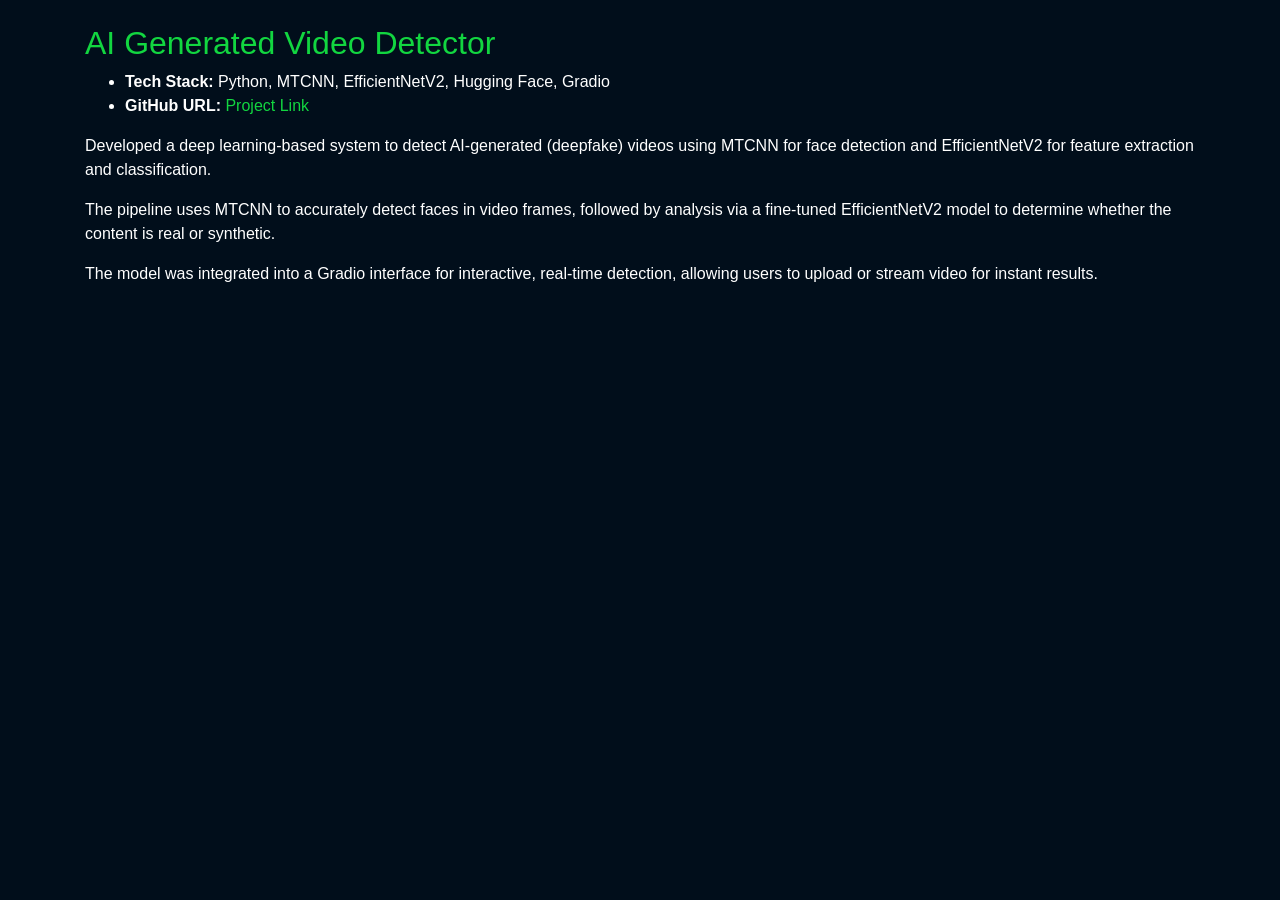
<file: projects/aivideodec.html>
<!DOCTYPE html>
<html lang="en">
<head>
  <meta charset="utf-8">
  <meta content="width=device-width, initial-scale=1.0" name="viewport">

  <title>AI Generated Video Detector</title>
  <meta name="description" content="Deepfake detection using MTCNN and EfficientNetV2">
  <meta name="keywords" content="AI, Deepfake, Gradio, EfficientNet, MTCNN">

  <link href="../assets/img/favicon.png" rel="icon">
  <link href="../assets/vendor/bootstrap/css/bootstrap.min.css" rel="stylesheet">
  <link href="../assets/vendor/boxicons/css/boxicons.min.css" rel="stylesheet">
  <link href="../assets/vendor/venobox/venobox.css" rel="stylesheet">
  <link href="../assets/css/style.css" rel="stylesheet">
</head>

<body>
<main id="main">
  <div id="portfolio-details" class="portfolio-details">
    <div class="container">
      <div class="row">
        <div class="col-lg-12 portfolio-info">
          <br>
          <h2 style="color:#12d640">AI Generated Video Detector</h2>

          <ul>
            <li><strong>Tech Stack:</strong> Python, MTCNN, EfficientNetV2, Hugging Face, Gradio</li>
            <li><strong>GitHub URL:</strong> <a href="https://github.com/rajaprerak/ResumeSectionClassifier" target="_blank">Project Link</a></li>
          </ul>

          <p>
            Developed a deep learning-based system to detect AI-generated (deepfake) videos using MTCNN for face detection and EfficientNetV2 for feature extraction and classification.
          </p>
          <p>
            The pipeline uses MTCNN to accurately detect faces in video frames, followed by analysis via a fine-tuned EfficientNetV2 model to determine whether the content is real or synthetic.
          </p>
          <p>
            The model was integrated into a Gradio interface for interactive, real-time detection, allowing users to upload or stream video for instant results.
          </p>
        </div>
      </div>
    </div>
  </div>
</main>

<script src="../assets/vendor/jquery/jquery.min.js"></script>
  <script src="../assets/vendor/bootstrap/js/bootstrap.bundle.min.js"></script>
  <script src="../assets/vendor/jquery.easing/jquery.easing.min.js"></script>
  <script src="../assets/vendor/php-email-form/validate.js"></script>
  <script src="../assets/vendor/waypoints/jquery.waypoints.min.js"></script>
  <script src="../assets/vendor/counterup/counterup.min.js"></script>
  <script src="../assets/vendor/owl.carousel/owl.carousel.min.js"></script>
  <script src="../assets/vendor/isotope-layout/isotope.pkgd.min.js"></script>
  <script src="../assets/vendor/venobox/venobox.min.js"></script>

  <!-- Template Main JS File -->
  <script src="../assets/js/main.js"></script>

</body>
</html>
</file>
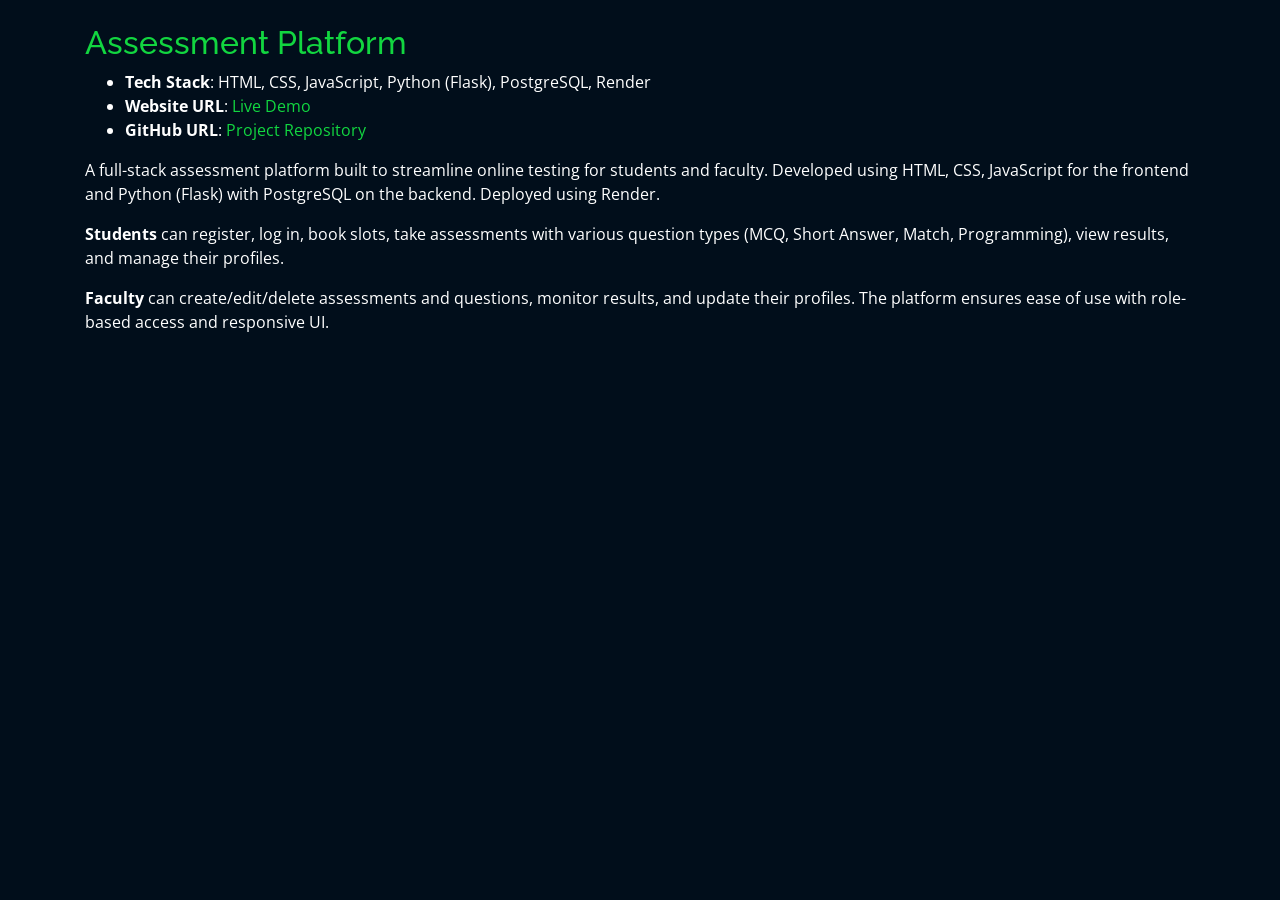
<file: projects/assesplat.html>
<!DOCTYPE html>
<html lang="en">
<head>
  <meta charset="utf-8">
  <meta content="width=device-width, initial-scale=1.0" name="viewport">

  <title>Assessment Platform</title>
  <meta name="description" content="An online assessment platform for students and faculty using Flask and PostgreSQL.">
  <meta name="keywords" content="Assessment, Python, Flask, PostgreSQL, Render">

  <!-- Favicons -->
  <link href="../assets/img/favicon.png" rel="icon">
  <link href="../assets/img/apple-touch-icon.png" rel="apple-touch-icon">

  <!-- Google Fonts -->
  <link href="https://fonts.googleapis.com/css?family=Open+Sans|Raleway|Poppins" rel="stylesheet">

  <!-- Vendor CSS Files -->
  <link href="../assets/vendor/bootstrap/css/bootstrap.min.css" rel="stylesheet">
  <link href="../assets/vendor/boxicons/css/boxicons.min.css" rel="stylesheet">
  <link href="../assets/vendor/venobox/venobox.css" rel="stylesheet">
  <link href="../assets/css/style.css" rel="stylesheet">
</head>

<body>
<main id="main">
  <div id="portfolio-details" class="portfolio-details">
    <div class="container">
      <div class="row">
        <div class="col-lg-12 portfolio-info">
          <br>
          <h2 style="color:#12d640">Assessment Platform</h2>

          <ul>
            <li><strong>Tech Stack</strong>: HTML, CSS, JavaScript, Python (Flask), PostgreSQL, Render</li>
            <li><strong>Website URL</strong>: <a href="https://galvanic-music.herokuapp.com/" target="_blank">Live Demo</a></li>
            <li><strong>GitHub URL</strong>: <a href="https://github.com/Pranesh-2005/Assesment_Platform" target="_blank">Project Repository</a></li>
          </ul>

          <p>
            A full-stack assessment platform built to streamline online testing for students and faculty. Developed using HTML, CSS, JavaScript for the frontend and Python (Flask) with PostgreSQL on the backend. Deployed using Render.
          </p>
          <p>
            <strong>Students</strong> can register, log in, book slots, take assessments with various question types (MCQ, Short Answer, Match, Programming), view results, and manage their profiles.
          </p>
          <p>
            <strong>Faculty</strong> can create/edit/delete assessments and questions, monitor results, and update their profiles. The platform ensures ease of use with role-based access and responsive UI.
          </p>
        </div>
      </div>
    </div>
  </div>
</main>

<!-- JS Files -->
<script src="../assets/vendor/jquery/jquery.min.js"></script>
  <script src="../assets/vendor/bootstrap/js/bootstrap.bundle.min.js"></script>
  <script src="../assets/vendor/jquery.easing/jquery.easing.min.js"></script>
  <script src="../assets/vendor/php-email-form/validate.js"></script>
  <script src="../assets/vendor/waypoints/jquery.waypoints.min.js"></script>
  <script src="../assets/vendor/counterup/counterup.min.js"></script>
  <script src="../assets/vendor/owl.carousel/owl.carousel.min.js"></script>
  <script src="../assets/vendor/isotope-layout/isotope.pkgd.min.js"></script>
  <script src="../assets/vendor/venobox/venobox.min.js"></script>

  <!-- Template Main JS File -->
  <script src="../assets/js/main.js"></script>

</body>
</html>
</file>
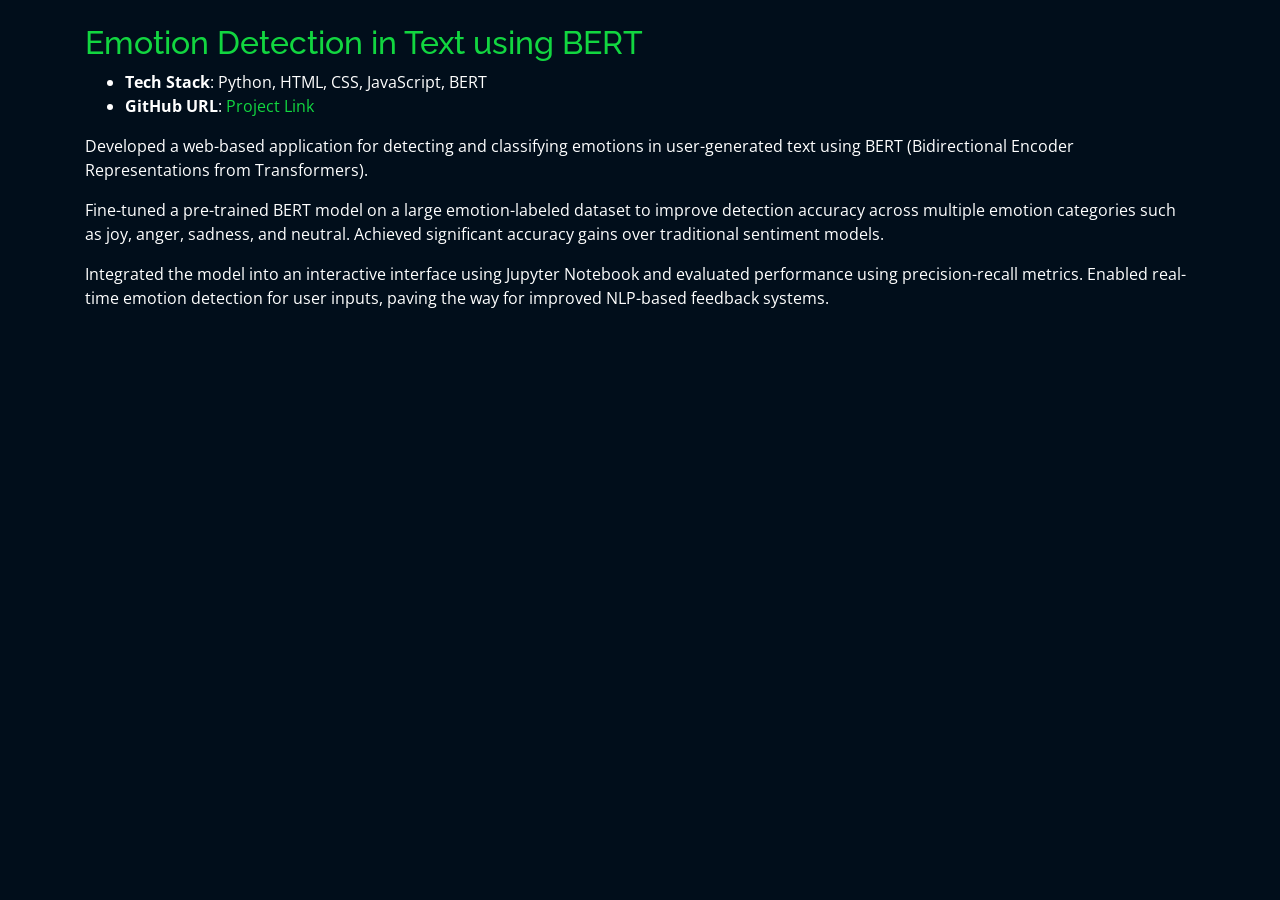
<file: projects/emointxt.html>
<!DOCTYPE html>
<html lang="en">

<head>
  <meta charset="utf-8">
  <meta content="width=device-width, initial-scale=1.0" name="viewport">
  <title>Emotion Detection In Text using BERT</title>
  <meta content="A web-based application for emotion detection in text using the BERT model." name="description">
  <meta content="Emotion Detection, BERT, Natural Language Processing, Python, AI" name="keywords">

  <!-- Favicons -->
  <link href="../assets/img/favicon.png" rel="icon">
  <link href="../assets/img/apple-touch-icon.png" rel="apple-touch-icon">

  <!-- Google Fonts -->
  <link href="https://fonts.googleapis.com/css?family=Open+Sans:300,300i,400,400i,600,600i,700,700i|Raleway:300,300i,400,400i,500,500i,600,600i,700,700i|Poppins:300,300i,400,400i,500,500i,600,600i,700,700i&display=swap" rel="stylesheet">

  <!-- Vendor CSS Files -->
  <link href="../assets/vendor/bootstrap/css/bootstrap.min.css" rel="stylesheet">
  <link href="../assets/vendor/icofont/icofont.min.css" rel="stylesheet">
  <link href="../assets/vendor/remixicon/remixicon.css" rel="stylesheet">
  <link href="../assets/vendor/owl.carousel/assets/owl.carousel.min.css" rel="stylesheet">
  <link href="../assets/vendor/boxicons/css/boxicons.min.css" rel="stylesheet">
  <link href="../assets/vendor/venobox/venobox.css" rel="stylesheet">

  <!-- Template Main CSS File -->
  <link href="../assets/css/style.css" rel="stylesheet">
</head>

<body>

  <!-- ======= Portfolio Details ======= -->
  <main id="main">
    <div id="portfolio-details" class="portfolio-details">
      <div class="container">
        <div class="row">
          <div class="col-lg-12 portfolio-info">
            <br>
            <h2 style="color:#12d640">Emotion Detection in Text using BERT</h2>
            <ul>
              <li><strong>Tech Stack</strong>: Python, HTML, CSS, JavaScript, BERT</li>
              <li><strong>GitHub URL</strong>: <a href="https://github.com/Pranesh-2005/MobilePwa" target="_blank">Project Link</a></li>
            </ul>

            <p>
              Developed a web-based application for detecting and classifying emotions in user-generated text using BERT (Bidirectional Encoder Representations from Transformers).
            </p>
            <p>
              Fine-tuned a pre-trained BERT model on a large emotion-labeled dataset to improve detection accuracy across multiple emotion categories such as joy, anger, sadness, and neutral. Achieved significant accuracy gains over traditional sentiment models.
            </p>
            <p>
              Integrated the model into an interactive interface using Jupyter Notebook and evaluated performance using precision-recall metrics. Enabled real-time emotion detection for user inputs, paving the way for improved NLP-based feedback systems.
            </p>

          </div>
        </div>
      </div>
    </div><!-- End Portfolio Details -->
  </main><!-- End #main -->

  <!-- Vendor JS Files -->
  <script src="../assets/vendor/jquery/jquery.min.js"></script>
  <script src="../assets/vendor/bootstrap/js/bootstrap.bundle.min.js"></script>
  <script src="../assets/vendor/jquery.easing/jquery.easing.min.js"></script>
  <script src="../assets/vendor/php-email-form/validate.js"></script>
  <script src="../assets/vendor/waypoints/jquery.waypoints.min.js"></script>
  <script src="../assets/vendor/counterup/counterup.min.js"></script>
  <script src="../assets/vendor/owl.carousel/owl.carousel.min.js"></script>
  <script src="../assets/vendor/isotope-layout/isotope.pkgd.min.js"></script>
  <script src="../assets/vendor/venobox/venobox.min.js"></script>

  <!-- Template Main JS File -->
  <script src="../assets/js/main.js"></script>

</body>

</html>
</file>
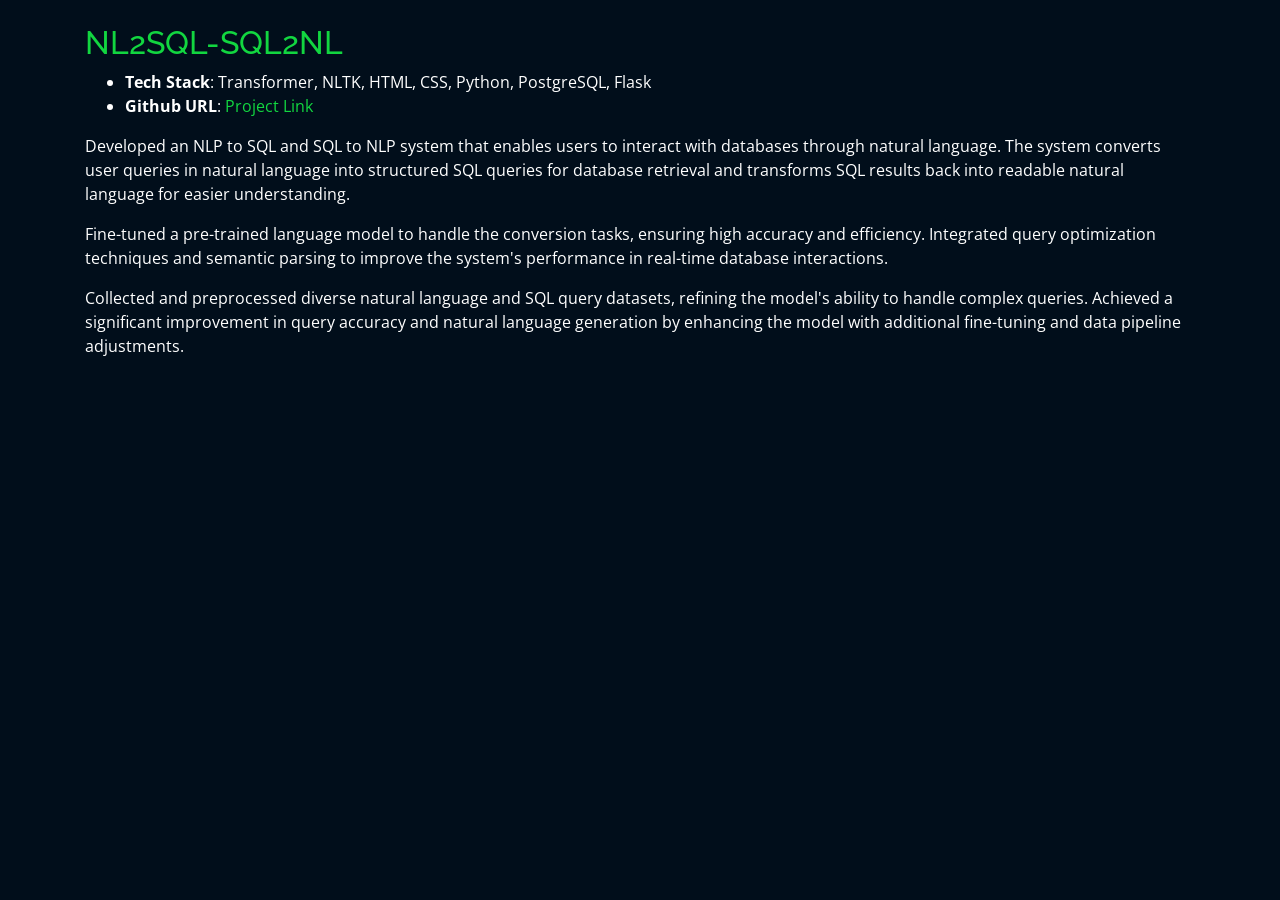
<file: projects/nlsql.html>
<html lang="en"><head>
  <meta charset="utf-8">
  <meta content="width=device-width, initial-scale=1.0" name="viewport">

  <title>NL2SQL-SQL2NL</title>
  <meta content="" name="descriptison">
  <meta content="" name="keywords">

  <!-- Favicons -->
  <link href="../assets/img/favicon.png" rel="icon">
  <link href="../assets/img/apple-touch-icon.png" rel="apple-touch-icon">

  <!-- Google Fonts -->
  <link href="https://fonts.googleapis.com/css?family=Open+Sans:300,300i,400,400i,600,600i,700,700i|Raleway:300,300i,400,400i,500,500i,600,600i,700,700i|Poppins:300,300i,400,400i,500,500i,600,600i,700,700i" rel="stylesheet">

  <!-- Vendor CSS Files -->
  <link href="../assets/vendor/bootstrap/css/bootstrap.min.css" rel="stylesheet">
  <link href="../assets/vendor/icofont/icofont.min.css" rel="stylesheet">
  <link href="../assets/vendor/remixicon/remixicon.css" rel="stylesheet">
  <link href="../assets/vendor/owl.carousel/assets/owl.carousel.min.css" rel="stylesheet">
  <link href="../assets/vendor/boxicons/css/boxicons.min.css" rel="stylesheet">
  <link href="../assets/vendor/venobox/venobox.css" rel="stylesheet">

  <!-- Template Main CSS File -->
  <link href="../assets/css/style.css" rel="stylesheet">

  <!-- =======================================================
  * Template Name: Personal - v2.2.0
  * Template URL: https://bootstrapmade.com/personal-free-resume-bootstrap-template/
  * Author: BootstrapMade.com
  * License: https://bootstrapmade.com/license/
  ======================================================== -->
</head>

<body data-gr-c-s-loaded="true">

<!-- ======= Portfolio Details ======= -->
  <main id="main">
    <div id="portfolio-details" class="portfolio-details">
      <div class="container">

        <div class="row">

          <div class="col-lg-12 portfolio-info">
            <br>
            <h2 style="color:#12d640">NL2SQL-SQL2NL</h2>

            <ul>
              <li><strong>Tech Stack</strong>: Transformer, NLTK, HTML, CSS, Python, PostgreSQL, Flask</li>
              <li><strong>Github URL</strong>: <a href="https://github.com/Pranesh-2005/Natural2Sql2Natural" target="_blank">Project Link</a></li>
            </ul>

            <p>
              Developed an NLP to SQL and SQL to NLP system that enables users to interact with databases through natural language. The system converts user queries in natural language into structured SQL queries for database retrieval and transforms SQL results back into readable natural language for easier understanding.
            </p>
            <p>
              Fine-tuned a pre-trained language model to handle the conversion tasks, ensuring high accuracy and efficiency. Integrated query optimization techniques and semantic parsing to improve the system's performance in real-time database interactions.
            </p>
            <p>
              Collected and preprocessed diverse natural language and SQL query datasets, refining the model's ability to handle complex queries. Achieved a significant improvement in query accuracy and natural language generation by enhancing the model with additional fine-tuning and data pipeline adjustments.
            </p>            
          </div>

        </div>

      </div>
    </div><!-- End Portfolio Details -->
  </main><!-- End #main -->

 <!-- Vendor JS Files -->
 <script src="../assets/vendor/jquery/jquery.min.js"></script>
 <script src="../assets/vendor/bootstrap/js/bootstrap.bundle.min.js"></script>
 <script src="../assets/vendor/jquery.easing/jquery.easing.min.js"></script>
 <script src="../assets/vendor/php-email-form/validate.js"></script>
 <script src="../assets/vendor/waypoints/jquery.waypoints.min.js"></script>
 <script src="../assets/vendor/counterup/counterup.min.js"></script>
 <script src="../assets/vendor/owl.carousel/owl.carousel.min.js"></script>
 <script src="../assets/vendor/isotope-layout/isotope.pkgd.min.js"></script>
 <script src="../assets/vendor/venobox/venobox.min.js"></script>

 <!-- Template Main JS File -->
 <script src="../assets/js/main.js"></script>

</body>
</html>
</file>
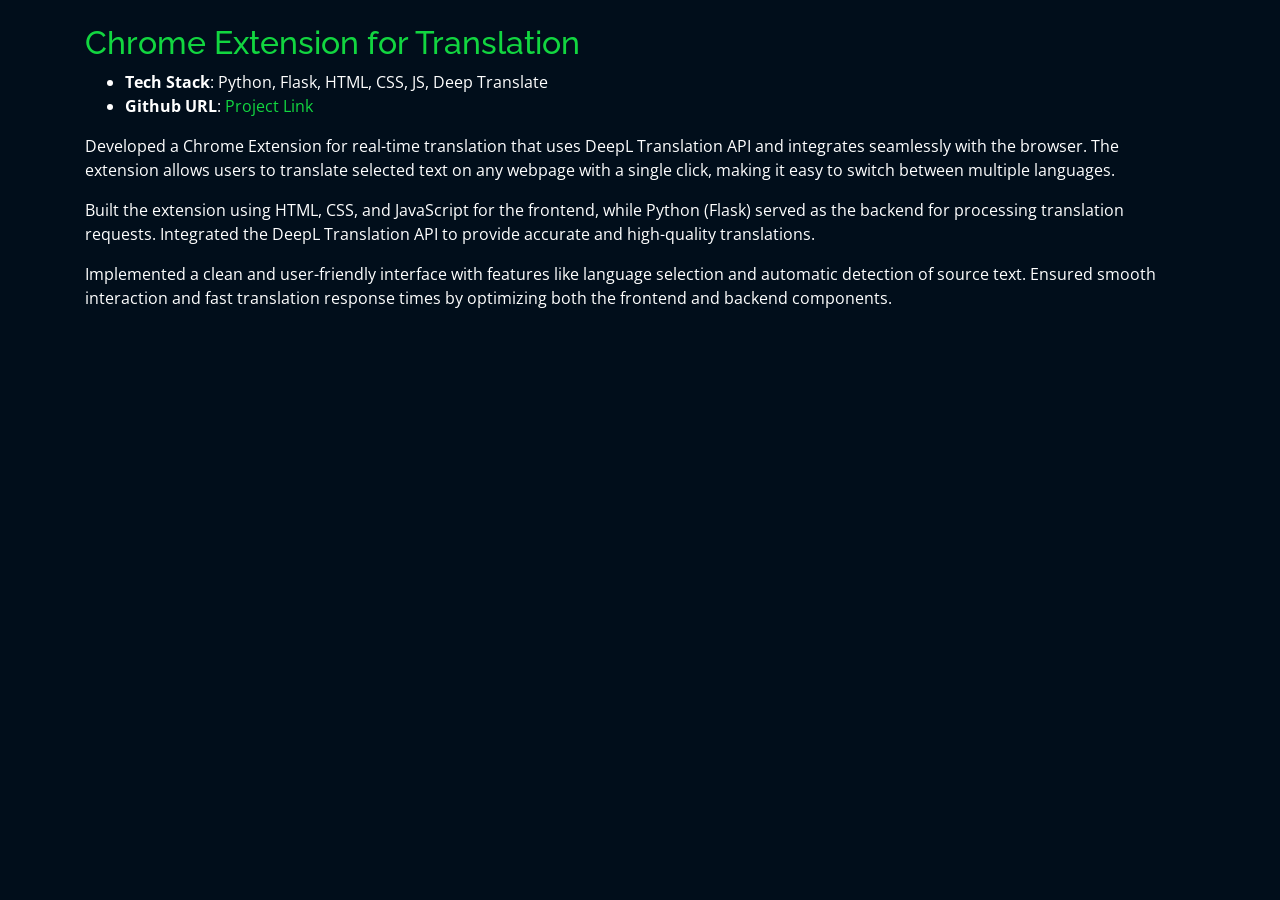
<file: projects/translation.html>
<html lang="en"><head>
  <meta charset="utf-8">
  <meta content="width=device-width, initial-scale=1.0" name="viewport">

  <title>Chrome Extension for Translation</title>
  <meta content="" name="descriptison">
  <meta content="" name="keywords">

  <!-- Favicons -->
  <link href="../assets/img/favicon.png" rel="icon">
  <link href="../assets/img/apple-touch-icon.png" rel="apple-touch-icon">

  <!-- Google Fonts -->
  <link href="https://fonts.googleapis.com/css?family=Open+Sans:300,300i,400,400i,600,600i,700,700i|Raleway:300,300i,400,400i,500,500i,600,600i,700,700i|Poppins:300,300i,400,400i,500,500i,600,600i,700,700i" rel="stylesheet">

  <!-- Vendor CSS Files -->
  <link href="../assets/vendor/bootstrap/css/bootstrap.min.css" rel="stylesheet">
  <link href="../assets/vendor/icofont/icofont.min.css" rel="stylesheet">
  <link href="../assets/vendor/remixicon/remixicon.css" rel="stylesheet">
  <link href="../assets/vendor/owl.carousel/assets/owl.carousel.min.css" rel="stylesheet">
  <link href="../assets/vendor/boxicons/css/boxicons.min.css" rel="stylesheet">
  <link href="../assets/vendor/venobox/venobox.css" rel="stylesheet">

  <!-- Template Main CSS File -->
  <link href="../assets/css/style.css" rel="stylesheet">

  <!-- =======================================================
  * Template Name: Personal - v2.2.0
  * Template URL: https://bootstrapmade.com/personal-free-resume-bootstrap-template/
  * Author: BootstrapMade.com
  * License: https://bootstrapmade.com/license/
  ======================================================== -->
</head>

<body data-gr-c-s-loaded="true">

<!-- ======= Portfolio Details ======= -->
  <main id="main">
    <div id="portfolio-details" class="portfolio-details">
      <div class="container">

        <div class="row">

          <div class="col-lg-12 portfolio-info">
            <br>
            <h2 style="color:#12d640">Chrome Extension for Translation</h2>
            <ul>
              <li><strong>Tech Stack</strong>: Python, Flask, HTML, CSS, JS, Deep Translate</li>
              <li><strong>Github URL</strong>: <a href="https://github.com/Pranesh-2005/CHROOME-EXTENSION-FOR-TRANSLATION" target="_blank">Project Link</a></li>
            </ul>

            <p>
              Developed a Chrome Extension for real-time translation that uses DeepL Translation API and integrates seamlessly with the browser. The extension allows users to translate selected text on any webpage with a single click, making it easy to switch between multiple languages.
            </p>
            <p>
              Built the extension using HTML, CSS, and JavaScript for the frontend, while Python (Flask) served as the backend for processing translation requests. Integrated the DeepL Translation API to provide accurate and high-quality translations.
            </p>
            <p>
              Implemented a clean and user-friendly interface with features like language selection and automatic detection of source text. Ensured smooth interaction and fast translation response times by optimizing both the frontend and backend components.
            </p>            
          </div>

        </div>

      </div>
    </div><!-- End Portfolio Details -->
  </main><!-- End #main -->

 <!-- Vendor JS Files -->
 <script src="../assets/vendor/jquery/jquery.min.js"></script>
 <script src="../assets/vendor/bootstrap/js/bootstrap.bundle.min.js"></script>
 <script src="../assets/vendor/jquery.easing/jquery.easing.min.js"></script>
 <script src="../assets/vendor/php-email-form/validate.js"></script>
 <script src="../assets/vendor/waypoints/jquery.waypoints.min.js"></script>
 <script src="../assets/vendor/counterup/counterup.min.js"></script>
 <script src="../assets/vendor/owl.carousel/owl.carousel.min.js"></script>
 <script src="../assets/vendor/isotope-layout/isotope.pkgd.min.js"></script>
 <script src="../assets/vendor/venobox/venobox.min.js"></script>

 <!-- Template Main JS File -->
 <script src="../assets/js/main.js"></script>

</body>
</html>
</file>
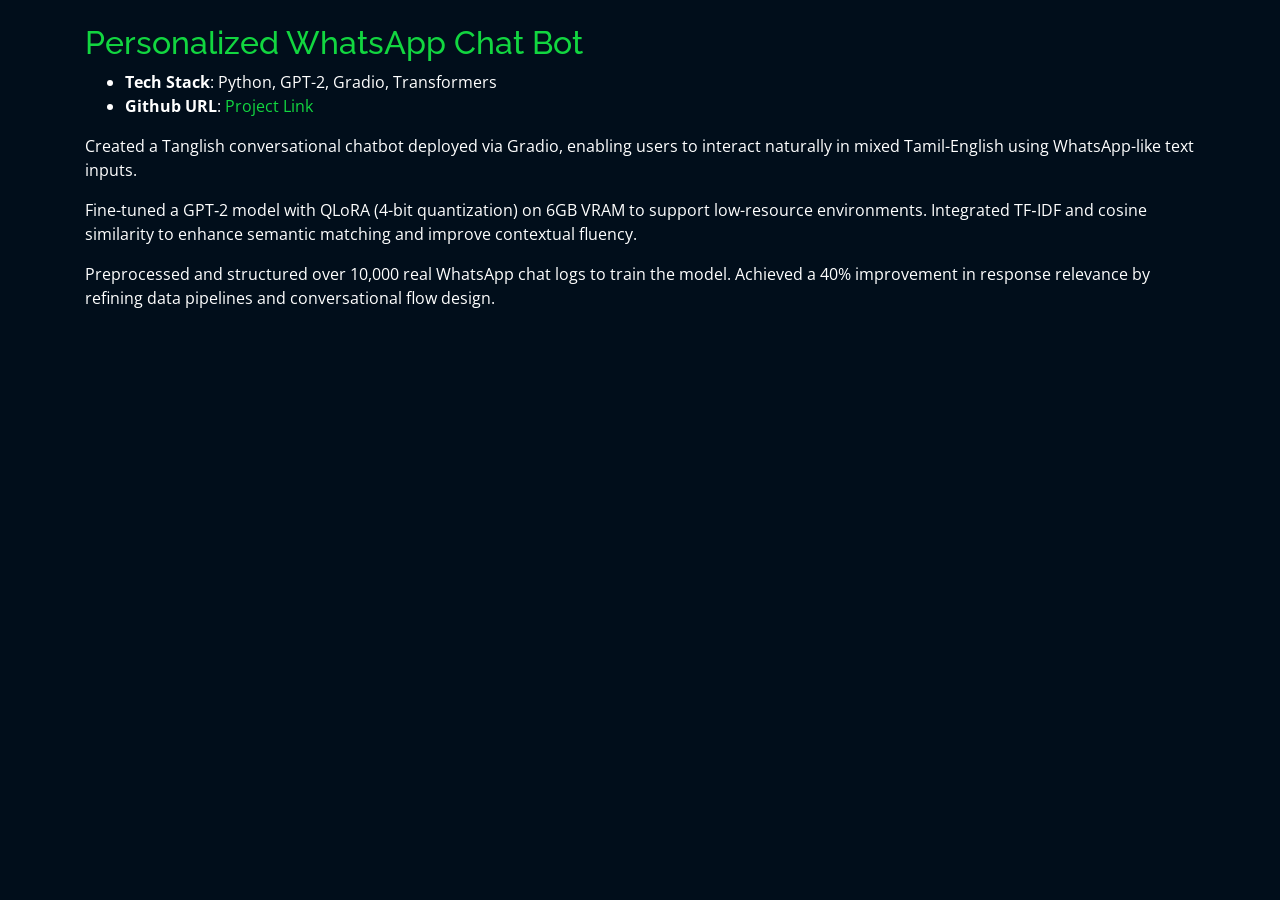
<file: projects/whatsappbot.html>
<html lang="en"><head>
    <meta charset="utf-8">
    <meta content="width=device-width, initial-scale=1.0" name="viewport">
  
    <title>Image Generator</title>
    <meta content="" name="descriptison">
    <meta content="" name="keywords">
  
    <!-- Favicons -->
    <link href="../assets/img/favicon.png" rel="icon">
    <link href="../assets/img/apple-touch-icon.png" rel="apple-touch-icon">
  
    <!-- Google Fonts -->
    <link href="https://fonts.googleapis.com/css?family=Open+Sans:300,300i,400,400i,600,600i,700,700i|Raleway:300,300i,400,400i,500,500i,600,600i,700,700i|Poppins:300,300i,400,400i,500,500i,600,600i,700,700i" rel="stylesheet">
  
    <!-- Vendor CSS Files -->
    <link href="../assets/vendor/bootstrap/css/bootstrap.min.css" rel="stylesheet">
    <link href="../assets/vendor/icofont/icofont.min.css" rel="stylesheet">
    <link href="../assets/vendor/remixicon/remixicon.css" rel="stylesheet">
    <link href="../assets/vendor/owl.carousel/assets/owl.carousel.min.css" rel="stylesheet">
    <link href="../assets/vendor/boxicons/css/boxicons.min.css" rel="stylesheet">
    <link href="../assets/vendor/venobox/venobox.css" rel="stylesheet">
  
    <!-- Template Main CSS File -->
    <link href="../assets/css/style.css" rel="stylesheet">
  
    <!-- =======================================================
    * Template Name: Personal - v2.2.0
    * Template URL: https://bootstrapmade.com/personal-free-resume-bootstrap-template/
    * Author: BootstrapMade.com
    * License: https://bootstrapmade.com/license/
    ======================================================== -->
  </head>
  
  <body data-gr-c-s-loaded="true">
  
  <!-- ======= Portfolio Details ======= -->
    <main id="main">
      <div id="portfolio-details" class="portfolio-details">
        <div class="container">
  
          <div class="row">
  
            <div class="col-lg-12 portfolio-info">
              <br>
              <h2 style="color:#12d640">Personalized WhatsApp Chat Bot</h2>
              <ul>
                <li><strong>Tech Stack</strong>: Python, GPT-2, Gradio, Transformers</li>
                <li><strong>Github URL</strong>: <a href="https://github.com/Pranesh-2005/Mimic_ChatBot" target="_blank">Project Link</a></li>
              </ul>
              <p>
                Created a Tanglish conversational chatbot deployed via Gradio, enabling users to interact naturally in mixed Tamil-English using WhatsApp-like text inputs.
                </p>
                <p>
                Fine-tuned a GPT‑2 model with QLoRA (4-bit quantization) on 6GB VRAM to support low-resource environments. Integrated TF‑IDF and cosine similarity to enhance semantic matching and improve contextual fluency.
                </p>
                <p>
                Preprocessed and structured over 10,000 real WhatsApp chat logs to train the model. Achieved a 40% improvement in response relevance by refining data pipelines and conversational flow design.
                </p>
                
            </div>
  
          </div>
  
        </div>
      </div><!-- End Portfolio Details -->
    </main><!-- End #main -->
  
   <!-- Vendor JS Files -->
   <script src="../assets/vendor/jquery/jquery.min.js"></script>
   <script src="../assets/vendor/bootstrap/js/bootstrap.bundle.min.js"></script>
   <script src="../assets/vendor/jquery.easing/jquery.easing.min.js"></script>
   <script src="../assets/vendor/php-email-form/validate.js"></script>
   <script src="../assets/vendor/waypoints/jquery.waypoints.min.js"></script>
   <script src="../assets/vendor/counterup/counterup.min.js"></script>
   <script src="../assets/vendor/owl.carousel/owl.carousel.min.js"></script>
   <script src="../assets/vendor/isotope-layout/isotope.pkgd.min.js"></script>
   <script src="../assets/vendor/venobox/venobox.min.js"></script>
 
   <!-- Template Main JS File -->
   <script src="../assets/js/main.js"></script>
 
  </body>
  </html>
</file>
<file: assets/vendor/venobox/venobox.css>
/* ------ venobox.css --------*/
.vbox-overlay *, .vbox-overlay *:before, .vbox-overlay *:after{
    -webkit-backface-visibility: hidden;
    -webkit-box-sizing:border-box;
    -moz-box-sizing:border-box;
    box-sizing:border-box;
}
.vbox-overlay * { 
    -webkit-backface-visibility: visible;
    backface-visibility: visible;
}
.vbox-overlay{
    display: -webkit-flex;
    display: flex;
    -webkit-flex-direction: column;
    flex-direction: column;
    -webkit-justify-content: center;
    justify-content: center;
    -webkit-align-items: center;
    align-items: center;
    position: fixed;
    left: 0;
    top: 0;
    bottom: 0;
    right: 0;
    z-index: 999999;
}

/* ----- navigation ----- */
.vbox-title{
    width: 100%;
    height: 40px;
    float: left;
    text-align: center;
    line-height: 28px;
    font-size: 12px;
    padding: 6px 50px;
    overflow: hidden;
    position: fixed;
    display: none;
    left: 0;
    z-index: 89;
}
.vbox-close{
    cursor: pointer;
    position: fixed;
    top: -1px;
    right: 0;
    width: 50px;
    height: 40px;
    padding: 6px;
    display: block;
    background-position:10px center;
    overflow: hidden;
    font-size: 24px;
    line-height: 1;
    text-align: center;
    z-index: 99;
}
.vbox-left{
    cursor: pointer;
    position: fixed;
    left: 0;
    height: 40px;
    overflow: hidden;
    line-height: 28px;
    font-size: 12px;
    z-index: 99;
    display: flex;
    align-items:center;
}
.vbox-num{
    display: inline-block;
    margin: 6px 0 6px 15px;
}
/* ----- Social share ----- */
.vbox-share{
    line-height: 28px;
    font-size: 12px;
    overflow: hidden;
    position: fixed;
    left: 0;
    z-index: 98;
    display: flex;
    align-items:center;
    justify-content: center;
    width: 100%;
    text-align: center;
}
.vbox-share svg{
    max-height: 28px;
    width: 28px;
    z-index: 10;
    margin-left: 12px;
    margin-top: 6px;
    margin-bottom: 6px;
    vertical-align: middle;
}


/* ----- navigation ARROWS ----- */
.vbox-next, .vbox-prev{
    position: fixed;
    top: 50%;
    margin-top: -15px;
    overflow: hidden;
    cursor: pointer;
    display: block;
    width: 45px;
    height: 45px;
    z-index: 99;
}
.vbox-next span, .vbox-prev span{
    position: relative;
    width: 20px;
    height: 20px;
    border: 2px solid transparent;
    border-top-color: #B6B6B6;
    border-right-color: #B6B6B6;
    text-indent: -100px;
    position: absolute;
    top: 8px;
    display: block;
}
.vbox-prev{
    left: 15px;
}
.vbox-next{
    right: 15px;
}
.vbox-prev span{
    left: 10px;
    -ms-transform: rotate(-135deg);
    -webkit-transform: rotate(-135deg);
    transform: rotate(-135deg);
}
.vbox-next span{
    -ms-transform: rotate(45deg);
    -webkit-transform: rotate(45deg);
    transform: rotate(45deg);
    right: 10px;
}
/* ------- inline window ------ */
.vbox-inline{
    width: 420px;
    height: 315px;
    height: 70vh;
    padding: 10px;
    background: #fff;
    margin: 0 auto;
    overflow: auto;
    text-align: left;
}
/* ------- Video & iFrames window ------ */
.venoframe{
    max-width: 100%;
    width: 100%;
    border: none;
    width: 100%;
    height: 260px;
    height: 70vh;
}
.venoframe.vbvid{
    height: 260px;
}
@media (min-width: 768px) {
    .venoframe, .vbox-inline{
        width: 90%;
        height: 360px;
        height: 70vh;
    }
    .venoframe.vbvid{
        width: 640px;
        height: 360px;
    }
}
@media (min-width: 992px) {
    .venoframe, .vbox-inline{
        max-width: 1200px;
        width: 80%;
        height: 540px;
        height: 70vh;
    }
    .venoframe.vbvid{
        width: 960px;
        height: 540px;
    }
}
/* 
Please do NOT edit this part! 
or at least read this note: http://i.imgur.com/7C0ws9e.gif
*/
.vbox-open{
    overflow: hidden;
}
.vbox-container{
    position: absolute;
    left: 0;
    right: 0;
    top: 0;
    bottom: 0;
    overflow-x: hidden;
    overflow-y: scroll;
    overflow-scrolling: touch;
    -webkit-overflow-scrolling: touch;
    z-index: 20;
    max-height: 100%;

}

.vbox-content{
    text-align: center;
    float: left;
    width: 100%;
    position: relative;
    overflow: hidden;
    padding: 20px 4%;
}
.vbox-container img{
    max-width: 100%;
    height: auto;
}
.vbox-figlio{
    box-shadow: 0 0 12px rgba(0,0,0,0.19), 0 6px 6px rgba(0,0,0,0.23);
    max-width: 100%;
    text-align: initial;
}
img.vbox-figlio{
    -webkit-user-select: none;
-khtml-user-select: none;
-moz-user-select: none;
-o-user-select: none;
user-select: none;
}
.vbox-content.swipe-left{
    margin-left: -200px !important;
}
.vbox-content.swipe-right{
    margin-left: 200px !important;
}
.vbox-animated{
    webkit-transition: margin 300ms ease-out;
    transition: margin 300ms ease-out;
}

/* ---------- preloader ----------
 * SPINKIT 
 * http://tobiasahlin.com/spinkit/
-------------------------------- */
.sk-double-bounce,.sk-rotating-plane{width:40px;height:40px;margin:40px auto}.sk-rotating-plane{background-color:#333;-webkit-animation:sk-rotatePlane 1.2s infinite ease-in-out;animation:sk-rotatePlane 1.2s infinite ease-in-out}@-webkit-keyframes sk-rotatePlane{0%{-webkit-transform:perspective(120px) rotateX(0) rotateY(0);transform:perspective(120px) rotateX(0) rotateY(0)}50%{-webkit-transform:perspective(120px) rotateX(-180.1deg) rotateY(0);transform:perspective(120px) rotateX(-180.1deg) rotateY(0)}100%{-webkit-transform:perspective(120px) rotateX(-180deg) rotateY(-179.9deg);transform:perspective(120px) rotateX(-180deg) rotateY(-179.9deg)}}@keyframes sk-rotatePlane{0%{-webkit-transform:perspective(120px) rotateX(0) rotateY(0);transform:perspective(120px) rotateX(0) rotateY(0)}50%{-webkit-transform:perspective(120px) rotateX(-180.1deg) rotateY(0);transform:perspective(120px) rotateX(-180.1deg) rotateY(0)}100%{-webkit-transform:perspective(120px) rotateX(-180deg) rotateY(-179.9deg);transform:perspective(120px) rotateX(-180deg) rotateY(-179.9deg)}}.sk-double-bounce{position:relative}.sk-double-bounce .sk-child{width:100%;height:100%;border-radius:50%;background-color:#333;opacity:.6;position:absolute;top:0;left:0;-webkit-animation:sk-doubleBounce 2s infinite ease-in-out;animation:sk-doubleBounce 2s infinite ease-in-out}.sk-chasing-dots .sk-child,.sk-spinner-pulse,.sk-three-bounce .sk-child{background-color:#333;border-radius:100%}.sk-double-bounce .sk-double-bounce2{-webkit-animation-delay:-1s;animation-delay:-1s}@-webkit-keyframes sk-doubleBounce{0%,100%{-webkit-transform:scale(0);transform:scale(0)}50%{-webkit-transform:scale(1);transform:scale(1)}}@keyframes sk-doubleBounce{0%,100%{-webkit-transform:scale(0);transform:scale(0)}50%{-webkit-transform:scale(1);transform:scale(1)}}.sk-wave{margin:40px auto;width:50px;height:40px;text-align:center;font-size:10px}.sk-wave .sk-rect{background-color:#333;height:100%;width:6px;display:inline-block;-webkit-animation:sk-waveStretchDelay 1.2s infinite ease-in-out;animation:sk-waveStretchDelay 1.2s infinite ease-in-out}.sk-wave .sk-rect1{-webkit-animation-delay:-1.2s;animation-delay:-1.2s}.sk-wave .sk-rect2{-webkit-animation-delay:-1.1s;animation-delay:-1.1s}.sk-wave .sk-rect3{-webkit-animation-delay:-1s;animation-delay:-1s}.sk-wave .sk-rect4{-webkit-animation-delay:-.9s;animation-delay:-.9s}.sk-wave .sk-rect5{-webkit-animation-delay:-.8s;animation-delay:-.8s}@-webkit-keyframes sk-waveStretchDelay{0%,100%,40%{-webkit-transform:scaleY(.4);transform:scaleY(.4)}20%{-webkit-transform:scaleY(1);transform:scaleY(1)}}@keyframes sk-waveStretchDelay{0%,100%,40%{-webkit-transform:scaleY(.4);transform:scaleY(.4)}20%{-webkit-transform:scaleY(1);transform:scaleY(1)}}.sk-wandering-cubes{margin:40px auto;width:40px;height:40px;position:relative}.sk-wandering-cubes .sk-cube{background-color:#333;width:10px;height:10px;position:absolute;top:0;left:0;-webkit-animation:sk-wanderingCube 1.8s ease-in-out -1.8s infinite both;animation:sk-wanderingCube 1.8s ease-in-out -1.8s infinite both}.sk-chasing-dots,.sk-spinner-pulse{width:40px;height:40px;margin:40px auto}.sk-wandering-cubes .sk-cube2{-webkit-animation-delay:-.9s;animation-delay:-.9s}@-webkit-keyframes sk-wanderingCube{0%{-webkit-transform:rotate(0);transform:rotate(0)}25%{-webkit-transform:translateX(30px) rotate(-90deg) scale(.5);transform:translateX(30px) rotate(-90deg) scale(.5)}50%{-webkit-transform:translateX(30px) translateY(30px) rotate(-179deg);transform:translateX(30px) translateY(30px) rotate(-179deg)}50.1%{-webkit-transform:translateX(30px) translateY(30px) rotate(-180deg);transform:translateX(30px) translateY(30px) rotate(-180deg)}75%{-webkit-transform:translateX(0) translateY(30px) rotate(-270deg) scale(.5);transform:translateX(0) translateY(30px) rotate(-270deg) scale(.5)}100%{-webkit-transform:rotate(-360deg);transform:rotate(-360deg)}}@keyframes sk-wanderingCube{0%{-webkit-transform:rotate(0);transform:rotate(0)}25%{-webkit-transform:translateX(30px) rotate(-90deg) scale(.5);transform:translateX(30px) rotate(-90deg) scale(.5)}50%{-webkit-transform:translateX(30px) translateY(30px) rotate(-179deg);transform:translateX(30px) translateY(30px) rotate(-179deg)}50.1%{-webkit-transform:translateX(30px) translateY(30px) rotate(-180deg);transform:translateX(30px) translateY(30px) rotate(-180deg)}75%{-webkit-transform:translateX(0) translateY(30px) rotate(-270deg) scale(.5);transform:translateX(0) translateY(30px) rotate(-270deg) scale(.5)}100%{-webkit-transform:rotate(-360deg);transform:rotate(-360deg)}}.sk-spinner-pulse{-webkit-animation:sk-pulseScaleOut 1s infinite ease-in-out;animation:sk-pulseScaleOut 1s infinite ease-in-out}@-webkit-keyframes sk-pulseScaleOut{0%{-webkit-transform:scale(0);transform:scale(0)}100%{-webkit-transform:scale(1);transform:scale(1);opacity:0}}@keyframes sk-pulseScaleOut{0%{-webkit-transform:scale(0);transform:scale(0)}100%{-webkit-transform:scale(1);transform:scale(1);opacity:0}}.sk-chasing-dots{position:relative;text-align:center;-webkit-animation:sk-chasingDotsRotate 2s infinite linear;animation:sk-chasingDotsRotate 2s infinite linear}.sk-chasing-dots .sk-child{width:60%;height:60%;display:inline-block;position:absolute;top:0;-webkit-animation:sk-chasingDotsBounce 2s infinite ease-in-out;animation:sk-chasingDotsBounce 2s infinite ease-in-out}.sk-chasing-dots .sk-dot2{top:auto;bottom:0;-webkit-animation-delay:-1s;animation-delay:-1s}@-webkit-keyframes sk-chasingDotsRotate{100%{-webkit-transform:rotate(360deg);transform:rotate(360deg)}}@keyframes sk-chasingDotsRotate{100%{-webkit-transform:rotate(360deg);transform:rotate(360deg)}}@-webkit-keyframes sk-chasingDotsBounce{0%,100%{-webkit-transform:scale(0);transform:scale(0)}50%{-webkit-transform:scale(1);transform:scale(1)}}@keyframes sk-chasingDotsBounce{0%,100%{-webkit-transform:scale(0);transform:scale(0)}50%{-webkit-transform:scale(1);transform:scale(1)}}.sk-three-bounce{margin:40px auto;width:80px;text-align:center}.sk-three-bounce .sk-child{width:20px;height:20px;display:inline-block;-webkit-animation:sk-three-bounce 1.4s ease-in-out 0s infinite both;animation:sk-three-bounce 1.4s ease-in-out 0s infinite both}.sk-circle .sk-child:before,.sk-fading-circle .sk-circle:before{display:block;border-radius:100%;content:'';background-color:#333}.sk-three-bounce .sk-bounce1{-webkit-animation-delay:-.32s;animation-delay:-.32s}.sk-three-bounce .sk-bounce2{-webkit-animation-delay:-.16s;animation-delay:-.16s}@-webkit-keyframes sk-three-bounce{0%,100%,80%{-webkit-transform:scale(0);transform:scale(0)}40%{-webkit-transform:scale(1);transform:scale(1)}}@keyframes sk-three-bounce{0%,100%,80%{-webkit-transform:scale(0);transform:scale(0)}40%{-webkit-transform:scale(1);transform:scale(1)}}.sk-circle{margin:40px auto;width:40px;height:40px;position:relative}.sk-circle .sk-child{width:100%;height:100%;position:absolute;left:0;top:0}.sk-circle .sk-child:before{margin:0 auto;width:15%;height:15%;-webkit-animation:sk-circleBounceDelay 1.2s infinite ease-in-out both;animation:sk-circleBounceDelay 1.2s infinite ease-in-out both}.sk-circle .sk-circle2{-webkit-transform:rotate(30deg);-ms-transform:rotate(30deg);transform:rotate(30deg)}.sk-circle .sk-circle3{-webkit-transform:rotate(60deg);-ms-transform:rotate(60deg);transform:rotate(60deg)}.sk-circle .sk-circle4{-webkit-transform:rotate(90deg);-ms-transform:rotate(90deg);transform:rotate(90deg)}.sk-circle .sk-circle5{-webkit-transform:rotate(120deg);-ms-transform:rotate(120deg);transform:rotate(120deg)}.sk-circle .sk-circle6{-webkit-transform:rotate(150deg);-ms-transform:rotate(150deg);transform:rotate(150deg)}.sk-circle .sk-circle7{-webkit-transform:rotate(180deg);-ms-transform:rotate(180deg);transform:rotate(180deg)}.sk-circle .sk-circle8{-webkit-transform:rotate(210deg);-ms-transform:rotate(210deg);transform:rotate(210deg)}.sk-circle .sk-circle9{-webkit-transform:rotate(240deg);-ms-transform:rotate(240deg);transform:rotate(240deg)}.sk-circle .sk-circle10{-webkit-transform:rotate(270deg);-ms-transform:rotate(270deg);transform:rotate(270deg)}.sk-circle .sk-circle11{-webkit-transform:rotate(300deg);-ms-transform:rotate(300deg);transform:rotate(300deg)}.sk-circle .sk-circle12{-webkit-transform:rotate(330deg);-ms-transform:rotate(330deg);transform:rotate(330deg)}.sk-circle .sk-circle2:before{-webkit-animation-delay:-1.1s;animation-delay:-1.1s}.sk-circle .sk-circle3:before{-webkit-animation-delay:-1s;animation-delay:-1s}.sk-circle .sk-circle4:before{-webkit-animation-delay:-.9s;animation-delay:-.9s}.sk-circle .sk-circle5:before{-webkit-animation-delay:-.8s;animation-delay:-.8s}.sk-circle .sk-circle6:before{-webkit-animation-delay:-.7s;animation-delay:-.7s}.sk-circle .sk-circle7:before{-webkit-animation-delay:-.6s;animation-delay:-.6s}.sk-circle .sk-circle8:before{-webkit-animation-delay:-.5s;animation-delay:-.5s}.sk-circle .sk-circle9:before{-webkit-animation-delay:-.4s;animation-delay:-.4s}.sk-circle .sk-circle10:before{-webkit-animation-delay:-.3s;animation-delay:-.3s}.sk-circle .sk-circle11:before{-webkit-animation-delay:-.2s;animation-delay:-.2s}.sk-circle .sk-circle12:before{-webkit-animation-delay:-.1s;animation-delay:-.1s}@-webkit-keyframes sk-circleBounceDelay{0%,100%,80%{-webkit-transform:scale(0);transform:scale(0)}40%{-webkit-transform:scale(1);transform:scale(1)}}@keyframes sk-circleBounceDelay{0%,100%,80%{-webkit-transform:scale(0);transform:scale(0)}40%{-webkit-transform:scale(1);transform:scale(1)}}.sk-cube-grid{width:40px;height:40px;margin:40px auto}.sk-cube-grid .sk-cube{width:33.33%;height:33.33%;background-color:#333;float:left;-webkit-animation:sk-cubeGridScaleDelay 1.3s infinite ease-in-out;animation:sk-cubeGridScaleDelay 1.3s infinite ease-in-out}.sk-cube-grid .sk-cube1{-webkit-animation-delay:.2s;animation-delay:.2s}.sk-cube-grid .sk-cube2{-webkit-animation-delay:.3s;animation-delay:.3s}.sk-cube-grid .sk-cube3{-webkit-animation-delay:.4s;animation-delay:.4s}.sk-cube-grid .sk-cube4{-webkit-animation-delay:.1s;animation-delay:.1s}.sk-cube-grid .sk-cube5{-webkit-animation-delay:.2s;animation-delay:.2s}.sk-cube-grid .sk-cube6{-webkit-animation-delay:.3s;animation-delay:.3s}.sk-cube-grid .sk-cube7{-webkit-animation-delay:0ms;animation-delay:0ms}.sk-cube-grid .sk-cube8{-webkit-animation-delay:.1s;animation-delay:.1s}.sk-cube-grid .sk-cube9{-webkit-animation-delay:.2s;animation-delay:.2s}@-webkit-keyframes sk-cubeGridScaleDelay{0%,100%,70%{-webkit-transform:scale3D(1,1,1);transform:scale3D(1,1,1)}35%{-webkit-transform:scale3D(0,0,1);transform:scale3D(0,0,1)}}@keyframes sk-cubeGridScaleDelay{0%,100%,70%{-webkit-transform:scale3D(1,1,1);transform:scale3D(1,1,1)}35%{-webkit-transform:scale3D(0,0,1);transform:scale3D(0,0,1)}}.sk-fading-circle{margin:40px auto;width:40px;height:40px;position:relative}.sk-fading-circle .sk-circle{width:100%;height:100%;position:absolute;left:0;top:0}.sk-fading-circle .sk-circle:before{margin:0 auto;width:15%;height:15%;-webkit-animation:sk-circleFadeDelay 1.2s infinite ease-in-out both;animation:sk-circleFadeDelay 1.2s infinite ease-in-out both}.sk-fading-circle .sk-circle2{-webkit-transform:rotate(30deg);-ms-transform:rotate(30deg);transform:rotate(30deg)}.sk-fading-circle .sk-circle3{-webkit-transform:rotate(60deg);-ms-transform:rotate(60deg);transform:rotate(60deg)}.sk-fading-circle .sk-circle4{-webkit-transform:rotate(90deg);-ms-transform:rotate(90deg);transform:rotate(90deg)}.sk-fading-circle .sk-circle5{-webkit-transform:rotate(120deg);-ms-transform:rotate(120deg);transform:rotate(120deg)}.sk-fading-circle .sk-circle6{-webkit-transform:rotate(150deg);-ms-transform:rotate(150deg);transform:rotate(150deg)}.sk-fading-circle .sk-circle7{-webkit-transform:rotate(180deg);-ms-transform:rotate(180deg);transform:rotate(180deg)}.sk-fading-circle .sk-circle8{-webkit-transform:rotate(210deg);-ms-transform:rotate(210deg);transform:rotate(210deg)}.sk-fading-circle .sk-circle9{-webkit-transform:rotate(240deg);-ms-transform:rotate(240deg);transform:rotate(240deg)}.sk-fading-circle .sk-circle10{-webkit-transform:rotate(270deg);-ms-transform:rotate(270deg);transform:rotate(270deg)}.sk-fading-circle .sk-circle11{-webkit-transform:rotate(300deg);-ms-transform:rotate(300deg);transform:rotate(300deg)}.sk-fading-circle .sk-circle12{-webkit-transform:rotate(330deg);-ms-transform:rotate(330deg);transform:rotate(330deg)}.sk-fading-circle .sk-circle2:before{-webkit-animation-delay:-1.1s;animation-delay:-1.1s}.sk-fading-circle .sk-circle3:before{-webkit-animation-delay:-1s;animation-delay:-1s}.sk-fading-circle .sk-circle4:before{-webkit-animation-delay:-.9s;animation-delay:-.9s}.sk-fading-circle .sk-circle5:before{-webkit-animation-delay:-.8s;animation-delay:-.8s}.sk-fading-circle .sk-circle6:before{-webkit-animation-delay:-.7s;animation-delay:-.7s}.sk-fading-circle .sk-circle7:before{-webkit-animation-delay:-.6s;animation-delay:-.6s}.sk-fading-circle .sk-circle8:before{-webkit-animation-delay:-.5s;animation-delay:-.5s}.sk-fading-circle .sk-circle9:before{-webkit-animation-delay:-.4s;animation-delay:-.4s}.sk-fading-circle .sk-circle10:before{-webkit-animation-delay:-.3s;animation-delay:-.3s}.sk-fading-circle .sk-circle11:before{-webkit-animation-delay:-.2s;animation-delay:-.2s}.sk-fading-circle .sk-circle12:before{-webkit-animation-delay:-.1s;animation-delay:-.1s}@-webkit-keyframes sk-circleFadeDelay{0%,100%,39%{opacity:0}40%{opacity:1}}@keyframes sk-circleFadeDelay{0%,100%,39%{opacity:0}40%{opacity:1}}.sk-folding-cube{margin:40px auto;width:40px;height:40px;position:relative;-webkit-transform:rotateZ(45deg);transform:rotateZ(45deg)}.sk-folding-cube .sk-cube{float:left;width:50%;height:50%;position:relative;-webkit-transform:scale(1.1);-ms-transform:scale(1.1);transform:scale(1.1)}.sk-folding-cube .sk-cube:before{content:'';position:absolute;top:0;left:0;width:100%;height:100%;background-color:#333;-webkit-animation:sk-foldCubeAngle 2.4s infinite linear both;animation:sk-foldCubeAngle 2.4s infinite linear both;-webkit-transform-origin:100% 100%;-ms-transform-origin:100% 100%;transform-origin:100% 100%}.sk-folding-cube .sk-cube2{-webkit-transform:scale(1.1) rotateZ(90deg);transform:scale(1.1) rotateZ(90deg)}.sk-folding-cube .sk-cube3{-webkit-transform:scale(1.1) rotateZ(180deg);transform:scale(1.1) rotateZ(180deg)}.sk-folding-cube .sk-cube4{-webkit-transform:scale(1.1) rotateZ(270deg);transform:scale(1.1) rotateZ(270deg)}.sk-folding-cube .sk-cube2:before{-webkit-animation-delay:.3s;animation-delay:.3s}.sk-folding-cube .sk-cube3:before{-webkit-animation-delay:.6s;animation-delay:.6s}.sk-folding-cube .sk-cube4:before{-webkit-animation-delay:.9s;animation-delay:.9s}@-webkit-keyframes sk-foldCubeAngle{0%,10%{-webkit-transform:perspective(140px) rotateX(-180deg);transform:perspective(140px) rotateX(-180deg);opacity:0}25%,75%{-webkit-transform:perspective(140px) rotateX(0);transform:perspective(140px) rotateX(0);opacity:1}100%,90%{-webkit-transform:perspective(140px) rotateY(180deg);transform:perspective(140px) rotateY(180deg);opacity:0}}@keyframes sk-foldCubeAngle{0%,10%{-webkit-transform:perspective(140px) rotateX(-180deg);transform:perspective(140px) rotateX(-180deg);opacity:0}25%,75%{-webkit-transform:perspective(140px) rotateX(0);transform:perspective(140px) rotateX(0);opacity:1}100%,90%{-webkit-transform:perspective(140px) rotateY(180deg);transform:perspective(140px) rotateY(180deg);opacity:0}}
</file>
<file: assets/css/style.css>
/**
* Template Name: Personal - v2.1.0
* Template URL: https://bootstrapmade.com/personal-free-resume-bootstrap-template/
* Author: BootstrapMade.com
* License: https://bootstrapmade.com/license/
*/

/*--------------------------------------------------------------
# General
--------------------------------------------------------------*/
body {
  font-family: "Open Sans", sans-serif;
  color: #fff;
  position: relative;
  background: transparent;
}

body::before {
  content: "";
  position: fixed;
  background: #010e1b;
  background-size: cover;
  left: 0;
  right: 0;
  top: 0;
  height: 100vh;
}

@media (min-width: 1024px) {
  body::before {
    background-attachment: fixed;
  }
}

a {
  color: #12d640;
}

a:hover {
  color: #12d640;
  text-decoration: none;
}

h1, h2, h3, h4, h5, h6 {
  font-family: "Raleway", sans-serif;
}

/*--------------------------------------------------------------
# Header
--------------------------------------------------------------*/
#header {
  transition: ease-in-out 0s;
  position: relative;
  height: 100vh;
  display: flex;
  align-items: center;
  z-index: 997;
  overflow-y: auto;
}

#header * {
  transition: ease-in-out 0s;
}

#header h1 {
  font-size: 48px;
  margin-top: 0px;
  padding: 0;
  line-height: 1;
  font-weight: 700;
  font-family: "Poppins", sans-serif;
}

#header h1 a, #header h1 a:hover {
  color: #dee2e6;
  line-height: 1;
  display: inline-block;
}

#header h2 {
  font-size: 24px;
  margin-top: 20px;
  color: #12d640;
}

#header h2 span {
  color: #ffc107;
  border-bottom: 2px solid #1c7d32;
  padding-bottom: 6px;
}

#header img {
  padding: 0;
  margin: 0;
}

#header .social-links {
  margin-top: 40px;
  display: flex;
}

#header .social-links a {
  font-size: 16px;
  display: flex;
  justify-content: center;
  align-items: center;
  background: rgba(255, 255, 255, 0.1);
  color: #fff;
  line-height: 1;
  margin-right: 8px;
  border-radius: 50%;
  width: 40px;
  height: 40px;
}

#header .social-links a:hover {
  background: #1c7d32;
}

@media (max-width: 992px) {
  #header h1 {
    font-size: 36px;
  }
  #header h2 {
    font-size: 20px;
    line-height: 30px;
  }
  #header .social-links {
    margin-top: 15px;
  }
  #header .container {
    display: flex;
    flex-direction: column;
    align-items: center;
  }
}

/*--------------------------------------------------------------
# Navigation Menu
--------------------------------------------------------------*/
/* Desktop Navigation */
.nav-menu {
  margin-top: 35px;
}

.nav-menu ul {
  display: flex;
  margin: 0;
  padding: 0;
  list-style: none;
}

.nav-menu li + li {
  margin-left: 30px;
}

.nav-menu a {
  display: block;
  position: relative;
  color: #fff;
  font-size: 19px;
  font-family: "Poppins", sans-serif;
  font-weight: 400;
}

.nav-menu a:before {
  content: "";
  position: absolute;
  width: 0;
  height: 2px;
  bottom: -4px;
  left: 0;
  background-color: #9e7f25;
  visibility: hidden;
  width: 0px;
  transition: all 0.3s ease-in-out 0s;
}

.nav-menu a:hover:before, .nav-menu li:hover > a:before, .nav-menu .active > a:before {
  visibility: visible;
  width: 25px;
}

.nav-menu a:hover, .nav-menu .active > a, .nav-menu li:hover > a {
  color: #12d640;
  text-decoration: none;
}

/* Mobile Navigation */
.mobile-nav-toggle {
  position: fixed;
  right: 15px;
  top: 15px;
  z-index: 9998;
  border: 0;
  background: none;
  font-size: 24px;
  transition: all 0.4s;
  outline: none !important;
  line-height: 1;
  cursor: pointer;
  text-align: right;
}

.mobile-nav-toggle i {
  color: #fff;
}

.mobile-nav {
  position: fixed;
  top: 55px;
  right: 15px;
  bottom: 15px;
  left: 15px;
  z-index: 9999;
  overflow-y: auto;
  background: rgba(0, 0, 0, 0.7);
  transition: ease-in-out 0s;
  opacity: 0;
  visibility: hidden;
  border-radius: 10px;
  padding: 10px 0;
  border: 2px solid rgba(255, 255, 255, 0.12);
}

.mobile-nav * {
  margin: 0;
  padding: 0;
  list-style: none;
}

.mobile-nav a {
  display: block;
  position: relative;
  color: #fff;
  padding: 10px 20px;
  font-weight: 500;
  outline: none;
}

.mobile-nav a:hover, .mobile-nav .active > a, .mobile-nav li:hover > a {
  color: #1c7d32;
  text-decoration: none;
}

.mobile-nav-overly {
  width: 100%;
  height: 100%;
  z-index: 9997;
  top: 0;
  left: 0;
  position: fixed;
  background: rgba(9, 9, 9, 0.6);
  overflow: hidden;
  display: none;
  transition: ease-in-out 0s;
}

.mobile-nav-active {
  overflow: hidden;
}

.mobile-nav-active .mobile-nav {
  opacity: 1;
  visibility: visible;
}

.mobile-nav-active .mobile-nav-toggle i {
  color: #fff;
}

/* Header Top */
#header.header-top {
  height: 90px;
  position: fixed;
  left: 0;
  top: 0;
  right: 0;
  background: #09203a;
}

#header.header-top .social-links, #header.header-top h2 {
  display: none;
}

#header.header-top h1 {
  margin-right: auto;
  font-size: 36px;
}

#header.header-top .container {
  display: flex;
  align-items: center;
}

#header.header-top .nav-menu {
  margin: 0;
}

@media (max-width: 768px) {
  #header.header-top {
    height: 60px;
  }
  #header.header-top h1 {
    font-size: 26px;
  }
}

/*--------------------------------------------------------------
# Sections General
--------------------------------------------------------------*/
section {
  overflow: hidden;
  position: absolute;
  width: 100%;
  top: 140px;
  bottom: 100%;
  opacity: 0;
  z-index: 2;
}

section.section-show {
  top: 70px;
  bottom: auto;
  opacity: 1;
  padding-bottom: 0px;
}

section .container {
  background: rgba(0, 0, 0, 0);
  padding: 30px;
}

@media (max-width: 768px) {
  section {
    top: 120px;
  }
  section.section-show {
    top: 80px;
  }
}

.section-title h2 {
  font-size: 14px;
  font-weight: 500;
  padding: 0;
  line-height: 1px;
  margin: 0 0 20px 0;
  letter-spacing: 2px;
  text-transform: uppercase;
  color: #dee2e6;
  font-family: "Poppins", sans-serif;
}

.section-title h2::after {
  content: "";
  width: 120px;
  height: 1px;
  display: inline-block;
  background: #dee2e6;
  margin: 4px 10px;
}

.section-title p {
  margin: 0;
  margin: -15px 0 15px 0;
  font-size: 36px;
  font-weight: 700;
  text-transform: uppercase;
  font-family: "Poppins", sans-serif;
  color: #fff;
}

/*--------------------------------------------------------------
# About
--------------------------------------------------------------*/
.about-me .content h3 {
  font-weight: 700;
  font-size: 26px;
  color: #1c7d32;
}

.about-me .content ul {
  list-style: none;
  padding: 0;
}

.about-me .content ul li {
  padding-bottom: 10px;
}

.about-me .content ul i {
  font-size: 20px;
  padding-right: 2px;
  color: #1c7d32;
}

.about-me .content p:last-child {
  margin-bottom: 0;
}

/*--------------------------------------------------------------
# Counts
--------------------------------------------------------------*/
.counts {
  padding: 70px 0 60px;
}

.counts .count-box {
  padding: 30px 30px 25px 30px;
  width: 100%;
  position: relative;
  text-align: center;
  background: rgba(255, 255, 255, 0.08);
}

.counts .count-box i {
  position: absolute;
  top: -25px;
  left: 50%;
  transform: translateX(-50%);
  font-size: 24px;
  background: rgba(255, 255, 255, 0.1);
  padding: 12px;
  color: #1c7d32;
  border-radius: 50px;
}

.counts .count-box span {
  font-size: 36px;
  display: block;
  font-weight: 600;
  color: #fff;
}

.counts .count-box p {
  padding: 0;
  margin: 0;
  font-family: "Raleway", sans-serif;
  font-size: 14px;
}

/*--------------------------------------------------------------
# Skills
--------------------------------------------------------------*/
.skills .progress {
  height: 50px;
  display: block;
  background: none;
}

.skills .progress .skill {
  padding: 0;
  margin: 0 0 6px 0;
  text-transform: uppercase;
  display: block;
  font-weight: 600;
  font-family: "Poppins", sans-serif;
  color: #fff;
}

.skills .progress .skill .val {
  float: right;
  font-style: normal;
}

.skills .progress-bar-wrap {
  background: rgba(255, 255, 255, 0.15);
}

.skills .progress-bar {
  width: 1px;
  height: 10px;
  transition: .9s;
  background-color: #1c7d32;
}

/*--------------------------------------------------------------
# Interests
--------------------------------------------------------------*/
.interests .icon-box {
  display: flex;
  align-items: center;
  padding: 20px;
  background: #09203a;
  transition: ease-in-out 0.3s;
}


.interests .icon-box i {
  font-size: 32px;
  padding-right: 10px;
  line-height: 1;
}

.interests .icon-box h3 {
  font-weight: 700;
  margin: 0;
  padding: 0;
  line-height: 1;
  font-size: 16px;
  color: #fff;
}

.interests .icon-box:hover {
  background: #042b56eb;
}

/*--------------------------------------------------------------
# Testimonials
--------------------------------------------------------------*/
.testimonials .testimonial-item {
  box-sizing: content-box;
  min-height: 320px;
}

.testimonials .testimonial-item .testimonial-img {
  width: 90px;
  border-radius: 50%;
  margin: -40px 0 0 40px;
  position: relative;
  z-index: 2;
  border: 6px solid rgba(255, 255, 255, 0.12);
}

.testimonials .testimonial-item h3 {
  font-size: 18px;
  font-weight: bold;
  margin: 10px 0 5px 45px;
  color: #fff;
}

.testimonials .testimonial-item h4 {
  font-size: 14px;
  color: #999;
  margin: 0 0 0 45px;
}

.testimonials .testimonial-item .quote-icon-left, .testimonials .testimonial-item .quote-icon-right {
  color: rgba(255, 255, 255, 0.25);
  font-size: 26px;
}

.testimonials .testimonial-item .quote-icon-left {
  display: inline-block;
  left: -5px;
  position: relative;
}

.testimonials .testimonial-item .quote-icon-right {
  display: inline-block;
  right: -5px;
  position: relative;
  top: 10px;
}

.testimonials .testimonial-item p {
  font-style: italic;
  margin: 0 15px 0 15px;
  padding: 20px 20px 60px 20px;
  background: rgba(255, 255, 255, 0.1);
  position: relative;
  border-radius: 6px;
  position: relative;
  z-index: 1;
}

.testimonials .owl-nav, .testimonials .owl-dots {
  margin-top: 5px;
  text-align: center;
}

.testimonials .owl-dot {
  display: inline-block;
  margin: 0 5px;
  width: 12px;
  height: 12px;
  border-radius: 50%;
  background-color: rgba(255, 255, 255, 0.3) !important;
}

.testimonials .owl-dot.active {
  background-color: #1c7d32 !important;
}

@media (max-width: 767px) {
  .testimonials {
    margin: 30px 10px;
  }
}

/*--------------------------------------------------------------
# Resume
--------------------------------------------------------------*/
.resume .resume-title {
  font-size: 26px;
  font-weight: 700;
  margin-top: 20px;
  margin-bottom: 20px;
  color: #fff;
}

.resume .resume-item {
  padding: 0 0 20px 20px;
  margin-top: -2px;
  border-left: 2px solid rgba(255, 255, 255, 0.2);
  position: relative;
}

.resume .resume-item h4 {
  line-height: 18px;
  font-size: 18px;
  font-weight: 600;
  text-transform: uppercase;
  font-family: "Poppins", sans-serif;
  color: #1c7d32;
  margin-bottom: 10px;
}

.resume .resume-item h5 {
  font-size: 16px;
  background: rgba(255, 255, 255, 0.15);
  padding: 5px 15px;
  display: inline-block;
  font-weight: 600;
  margin-bottom: 10px;
}

.resume .resume-item ul {
  padding-left: 20px;
}

.resume .resume-item ul li {
  padding-bottom: 10px;
}

.resume .resume-item:last-child {
  padding-bottom: 0;
}

.resume .resume-item::before {
  content: "";
  position: absolute;
  width: 16px;
  height: 16px;
  border-radius: 50px;
  left: -9px;
  top: 0;
  background: #9e7f25;
  border: 2px solid #9e7f25;
}

/*--------------------------------------------------------------
# Services
--------------------------------------------------------------*/
.services .icon-box {
  text-align: center;
  background: #09203a;
  padding: 40px 40px;
  transition: all ease-in-out 0.3s;
  margin: 10px
}

.services .icon-box .icon {
  margin: 0 auto;
  width: 64px;
  height: 64px;
  background: #1c7d32;
  border-radius: 5px;
  transition: all .3s ease-out 0s;
  display: flex;
  align-items: center;
  justify-content: center;
  margin-bottom: 20px;
  transform-style: preserve-3d;
}

.services .icon-box .icon i {
  color: #fff;
  font-size: 28px;
}

.services .icon-box .icon::before {
  position: absolute;
  content: '';
  left: -8px;
  top: -8px;
  height: 100%;
  width: 100%;
  background: rgba(255, 255, 255, 0.15);
  border-radius: 5px;
  transition: all .3s ease-out 0s;
  transform: translateZ(-1px);
}

.services .icon-box h4 {
  font-weight: 700;
  margin-bottom: 15px;
  font-size: 24px;
}

.services .icon-box h4 a {
  color: #fff;
}

.services .icon-box p {
  line-height: 24px;
  font-size: 14px;
  margin-bottom: 0;
}

.services .icon-box:hover {
  background: #042e5f;
  border-color: #1c7d32;
}

.services .icon-box:hover .icon {
  background: #fff;
}

.services .icon-box:hover .icon i {
  color: #1c7d32;
}

.services .icon-box:hover .icon::before {
  background: #35e888;
}

.services .icon-box:hover h4 a, .services .icon-box:hover p {
  color: #12d640;
}

/*--------------------------------------------------------------
# Portfolio
--------------------------------------------------------------*/
.portfolio .portfolio-item {
  margin-bottom: 30px;
}

.portfolio #portfolio-flters {
  padding: 0;
  margin: 0 auto 15px auto;
  list-style: none;
  text-align: center;
  border-radius: 50px;
  padding: 2px 15px;
}

.portfolio #portfolio-flters li {
  cursor: pointer;
  display: inline-block;
  padding: 8px 16px 10px 16px;
  font-size: 14px;
  font-weight: 600;
  line-height: 1;
  text-transform: uppercase;
  color: #fff;
  background: rgba(255, 255, 255, 0.1);
  margin: 0 3px 10px 3px;
  transition: all 0.3s ease-in-out;
  border-radius: 4px;
}

.portfolio #portfolio-flters li:hover, .portfolio #portfolio-flters li.filter-active {
  background: #1c7d32;
}

.portfolio #portfolio-flters li:last-child {
  margin-right: 0;
}

.portfolio .portfolio-wrap {
  transition: 0.3s;
  position: relative;
  overflow: hidden;
  z-index: 1;
  background: rgba(0, 0, 0, 0.6);
}

.portfolio .portfolio-wrap::before {
  content: "";
  background: rgba(0, 0, 0, 0.6);
  position: absolute;
  left: 30px;
  right: 30px;
  top: 30px;
  bottom: 30px;
  transition: all ease-in-out 0.3s;
  z-index: 2;
  opacity: 0;
}

.portfolio .portfolio-wrap .portfolio-info {
  opacity: 0;
  position: absolute;
  top: 0;
  left: 0;
  right: 0;
  bottom: 0;
  text-align: center;
  z-index: 3;
  transition: all ease-in-out 0.3s;
  display: flex;
  flex-direction: column;
  justify-content: center;
  align-items: center;
}

.portfolio .portfolio-wrap .portfolio-info::before {
  display: block;
  content: "";
  width: 48px;
  height: 48px;
  position: absolute;
  top: 35px;
  left: 35px;
  border-top: 3px solid #fff;
  border-left: 3px solid #fff;
  transition: all 0.5s ease 0s;
  z-index: 9994;
}

.portfolio .portfolio-wrap .portfolio-info::after {
  display: block;
  content: "";
  width: 48px;
  height: 48px;
  position: absolute;
  bottom: 35px;
  right: 35px;
  border-bottom: 3px solid #fff;
  border-right: 3px solid #fff;
  transition: all 0.5s ease 0s;
  z-index: 9994;
}

.portfolio .portfolio-wrap .portfolio-info h4 {
  font-size: 20px;
  color: #fff;
  font-weight: 600;
}

.portfolio .portfolio-wrap .portfolio-info p {
  color: #ffffff;
  font-size: 14px;
  text-transform: uppercase;
  padding: 0;
  margin: 0;
}

.portfolio .portfolio-wrap .portfolio-links {
  text-align: center;
  z-index: 4;
}

.portfolio .portfolio-wrap .portfolio-links a {
  color: #fff;
  margin: 0 2px;
  font-size: 28px;
  display: inline-block;
  transition: 0.3s;
}

.portfolio .portfolio-wrap .portfolio-links a:hover {
  color: #63eda3;
}

.portfolio .portfolio-wrap:hover::before {
  top: 0;
  left: 0;
  right: 0;
  bottom: 0;
  opacity: 1;
}

.portfolio .portfolio-wrap:hover .portfolio-info {
  opacity: 1;
}

.portfolio .portfolio-wrap:hover .portfolio-info::before {
  top: 15px;
  left: 15px;
}

.portfolio .portfolio-wrap:hover .portfolio-info::after {
  bottom: 15px;
  right: 15px;
}

/*--------------------------------------------------------------
# Contact
--------------------------------------------------------------*/
.contact .info-box {
  color: #444444;
  padding: 20px;
  width: 100%;
  background: #09203a;
}

.contact .info-box i.bx {
  font-size: 24px;
  color: #dee2e6;
  border-radius: 50%;
  padding: 14px;
  float: left;
  background: rgba(255, 255, 255, 0.1);
}

.contact .info-box h3 {
  font-size: 20px;
  color: #28a745;
  font-weight: 700;
  margin: 10px 0 8px 68px;
}

.contact .info-box p {
  padding: 0;
  color: #fff;
  line-height: 24px;
  font-size: 14px;
  margin: 0 0 0 68px;
}

.contact .info-box .social-links {
  margin: 5px 0 0 68px;
  display: flex;
}

.contact .info-box .social-links a {
  font-size: 18px;
  display: inline-block;
  color: #fff;
  line-height: 1;
  margin-right: 12px;
  transition: 0.3s;
}

.contact .info-box .social-links a:hover {
  color: #12d640;
}

.contact .php-email-form {
  padding: 30px;
  background: rgba(255, 255, 255, 0.08);
}

.contact .php-email-form .validate {
  display: none;
  color: red;
  margin: 0 0 15px 0;
  font-weight: 400;
  font-size: 13px;
}

.contact .php-email-form .error-message {
  display: none;
  background: rgba(255, 255, 255, 0.08);
  background: #ed3c0d;
  text-align: center;
  padding: 15px;
  font-weight: 600;
}

.contact .php-email-form .sent-message {
  display: none;
  background: rgba(255, 255, 255, 0.08);
  background: #1c7d32;
  text-align: center;
  padding: 15px;
  font-weight: 600;
}

.contact .php-email-form .loading {
  display: none;
  background: rgba(255, 255, 255, 0.08);
  text-align: center;
  padding: 15px;
}

.contact .php-email-form .loading:before {
  content: "";
  display: inline-block;
  border-radius: 50%;
  width: 24px;
  height: 24px;
  margin: 0 10px -6px 0;
  border: 3px solid #1c7d32;
  border-top-color: #eee;
  -webkit-animation: animate-loading 1s linear infinite;
  animation: animate-loading 1s linear infinite;
}

.contact .php-email-form input, .contact .php-email-form textarea {
  border-radius: 0;
  box-shadow: none;
  font-size: 14px;
  background: rgba(255, 255, 255, 0.08);
  border: 0;
  transition: 0.3s;
  color: #fff;
}

.contact .php-email-form input:focus, .contact .php-email-form textarea:focus {
  background-color: rgba(255, 255, 255, 0.11);
}

.contact .php-email-form input::-webkit-input-placeholder, .contact .php-email-form textarea::-webkit-input-placeholder {
  color: rgba(255, 255, 255, 0.3);
  opacity: 1;
}

.contact .php-email-form input::-moz-placeholder, .contact .php-email-form textarea::-moz-placeholder {
  color: rgba(255, 255, 255, 0.3);
  opacity: 1;
}

.contact .php-email-form input:-ms-input-placeholder, .contact .php-email-form textarea:-ms-input-placeholder {
  color: rgba(255, 255, 255, 0.3);
  opacity: 1;
}

.contact .php-email-form input::-ms-input-placeholder, .contact .php-email-form textarea::-ms-input-placeholder {
  color: rgba(255, 255, 255, 0.3);
  opacity: 1;
}

.contact .php-email-form input::placeholder, .contact .php-email-form textarea::placeholder {
  color: rgba(255, 255, 255, 0.3);
  opacity: 1;
}

.contact .php-email-form input {
  padding: 20px 15px;
}

.contact .php-email-form textarea {
  padding: 12px 15px;
}

.contact .php-email-form button[type="submit"] {
  background: #1c7d32;
  border: 0;
  padding: 10px 30px;
  color: #fff;
  transition: 0.4s;
  border-radius: 4px;
}

.contact .php-email-form button[type="submit"]:hover {
  background: #15bb62;
}

@-webkit-keyframes animate-loading {
  0% {
    transform: rotate(0deg);
  }
  100% {
    transform: rotate(360deg);
  }
}

@keyframes animate-loading {
  0% {
    transform: rotate(0deg);
  }
  100% {
    transform: rotate(360deg);
  }
}

/*--------------------------------------------------------------
# Credits
--------------------------------------------------------------*/
.credits {
  position: fixed;
  right: 15px;
  bottom: 15px;
  font-size: 13px;
  color: #fff;
  z-index: 1;
}

.credits a {
  color: #1c7d32;
  transition: 0.3s;
}

.credits a:hover {
  color: #fff;
}

@media (max-width: 992px) {
  .credits {
    left: 50%;
    right: 0;
    transform: translateX(-50%);
  }
}
</file>
